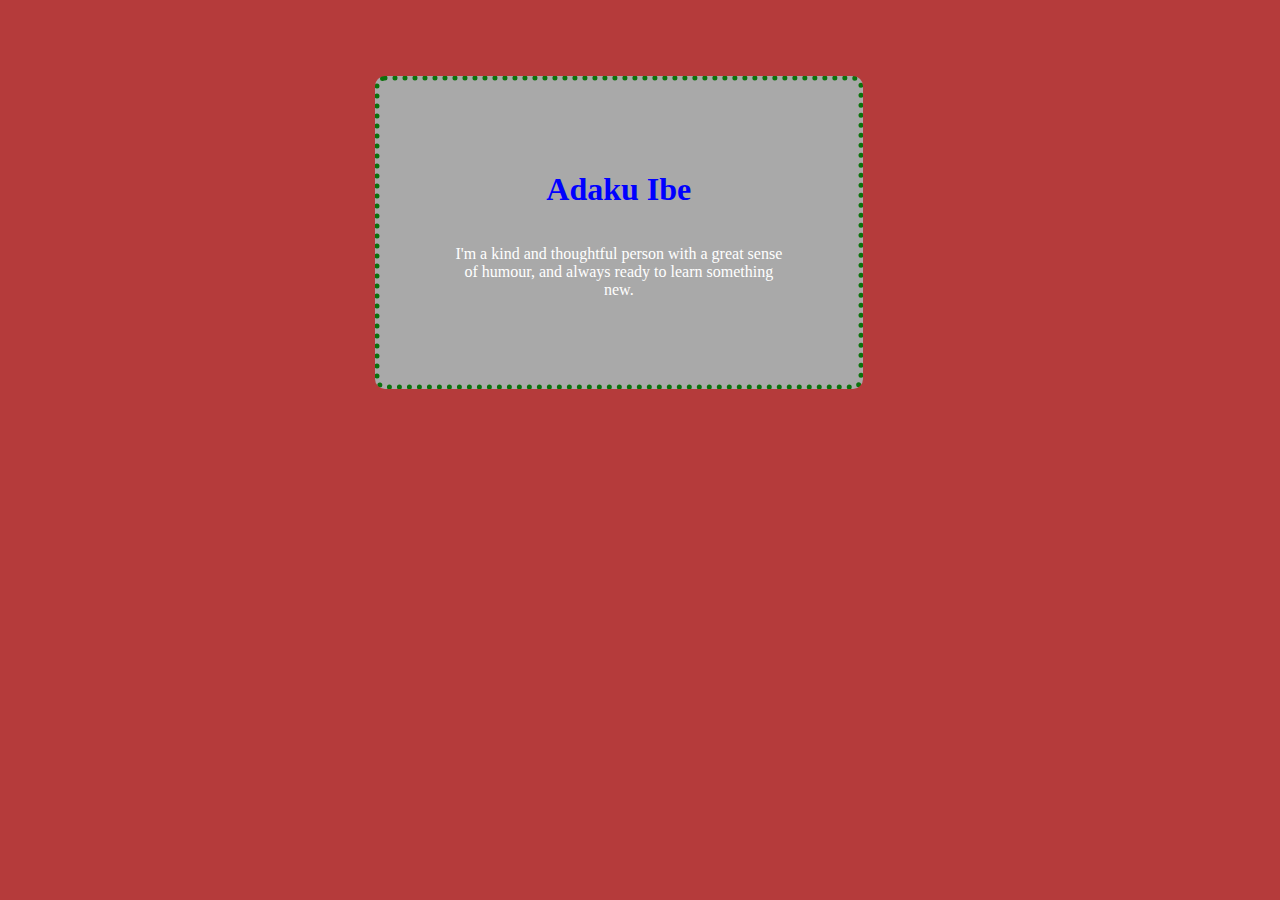
<file: Software Dev class/Assignment1.html>
<!DOCTYPE html>
<html lang="en">
<head>
    <link rel="stylesheet" href="Assignment.css">
    <meta charset="UTF-8">
    <meta name="viewport" content="width=device-width, initial-scale=1.0">
    <title>Adaku</title>
</head>
<body>
    <div id="container">
    <h1 id="name">Adaku Ibe</h1>
    <p id="description">I'm a kind and thoughtful person with a great sense of humour, and always ready to learn something new.</p>
</div>
</body>
</html>
</file>
<file: Software Dev class/Assignment.css>
body {
    background-color: rgb(181, 59, 59);
   width: 100%;
   place-content: center; 
   justify-content: center;
   display: grid;
}
body div p{
    color: white;
    justify-content: center;
    display: grid;
    place-content: center;
}
h1 {
    color: blue;
}
#container {
    place-content: center;
    justify-content: center;
    align-content: center;
    width: 50%;
    text-align: center;
    display: grid;
    background-color: darkgray;
    border: 5px dotted rgb(12, 114, 12);
    border-radius: 10px;
    margin: 10%;
    padding: 10%;
}
</file>
